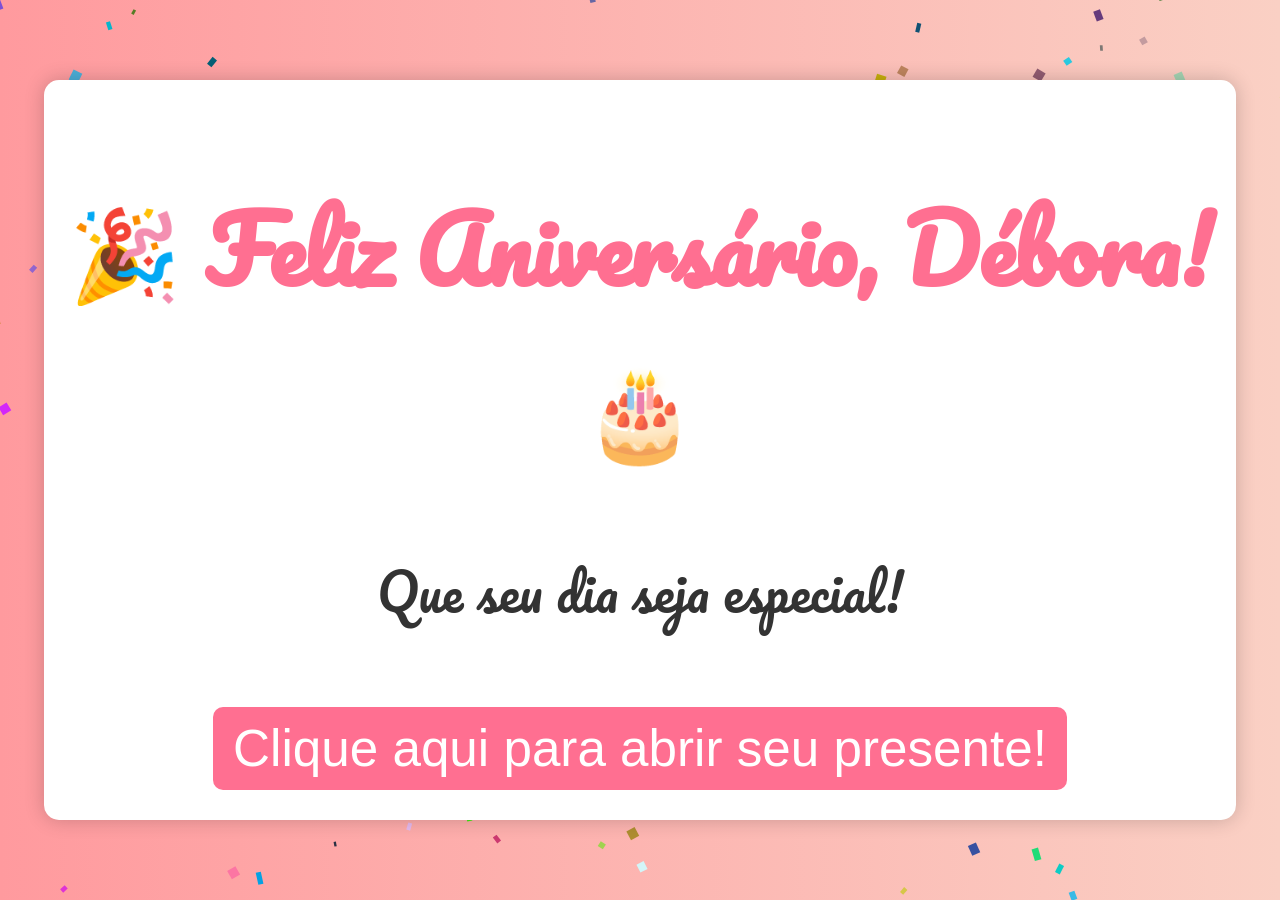
<file: index.html>
<!DOCTYPE html>
<html lang="pt-BR">
<head>
  <meta charset="UTF-8">
  <meta name="viewport" content="width=device-width, initial-scale=1">
  <title>Feliz Aniversário, Débora!</title>
  <link rel="stylesheet" href="debora.css">
  <link href="https://fonts.googleapis.com/css2?family=Pacifico&display=swap" rel="stylesheet">
</head>
<body>

  <audio id="background-music">
    <source src="MC Melody - Happy Birthday To You-[AudioTrimmer.com].mp3" type="audio/mpeg">
  </audio>

  <canvas id="confetti-canvas"></canvas>

  <div class="container">
    <h1>🎉 Feliz Aniversário, Débora! 🎂</h1>
    <p>Que seu dia seja especial!</p>

    
    <div class="slideshow hidden">
      <img src="img/foto1.jpeg" class="slide active">
      <img src="img/foto2.jpeg" class="slide">
      <img src="img/foto3.jpeg" class="slide">
      <img src="img/foto4.jpeg" class="slide">
      <img src="img/foto5.jpeg" class="slide">
      <img src="img/foto6.jpeg" class="slide">
      <img src="img/foto7.jpeg" class="slide">
      
    </div>

    
    <button id="showMessage">Clique aqui para abrir seu presente!</button>

  </div>

  <script src="debora.js"></script>
  <script src="confetes.js"></script>
</body>
</html>
</file>
<file: debora.css>
body {
    margin: 0;
    padding: 0;
    font-family: 'Pacifico', cursive;
    background: linear-gradient(to right, #ff9a9e, #fad0c4);
    overflow-x: hidden;
  }
  
  .container {
    position: relative;
    z-index: 2;
    text-align: center;
    background: white;
    padding: 30px 20px;
    border-radius: 15px;
    box-shadow: 0 0 20px rgba(0,0,0,0.2);
    max-width: 90%;
    margin: 80px auto 20px auto;
  }
  
  h1 {
    font-size: 7vw; 
    color: #ff6f91;
  }
  
  p {
    font-size: 4vw;
    color: #333;
  }
  
  button {
    margin-top: 20px;
    padding: 12px 20px;
    font-size: 4vw;
    border: none;
    border-radius: 10px;
    background-color: #ff6f91;
    color: white;
    cursor: pointer;
    transition: background 0.3s;
  }
  
  button:hover {
    background-color: #ff4e75;
  }
  
  .hidden {
    display: none;
    margin-top: 20px;
    font-size: 4vw;
    color: #ff6f91;
  }
  
  .slideshow {
    margin-top: 20px;
    position: relative;
    width: 100%;
    height: 70vw;
    max-height: 500px;
    overflow: hidden;
    border-radius: 15px;
  }
  
  .slide {
    width: 100%;
    height: 100%;
    object-fit: cover; 
    position: absolute;
    top: 0;
    left: 0;
    opacity: 0;
    transition: opacity 1s ease-in-out;
  }
  
  .slide.active {
    opacity: 1;
  }
  
  @media (max-width: 600px) {
    .slideshow {
      height: 80vw;
      max-height: none;
    }
  }
  
  
  #confetti-canvas {
    position: fixed;
    top: 0;
    left: 0;
    width: 100%;
    height: 100%;
    pointer-events: none;
    z-index: 1;
  }
  
  .music-controls {
    position: fixed;
    top: 10px;
    right: 10px;
    z-index: 3;
  }
  
  #toggleMusic {
    padding: 10px 15px;
    font-size: 4vw;
    border: none;
    border-radius: 10px;
    background-color: #ff6f91;
    color: white;
    cursor: pointer;
    transition: background 0.3s;
  }
  
  #toggleMusic:hover {
    background-color: #ff4e75;
  }
  

  @media (max-width: 400px) {
    h1 {
      font-size: 8vw;
    }
  
    p, button, #toggleMusic {
      font-size: 5vw;
    }
  }
</file>
